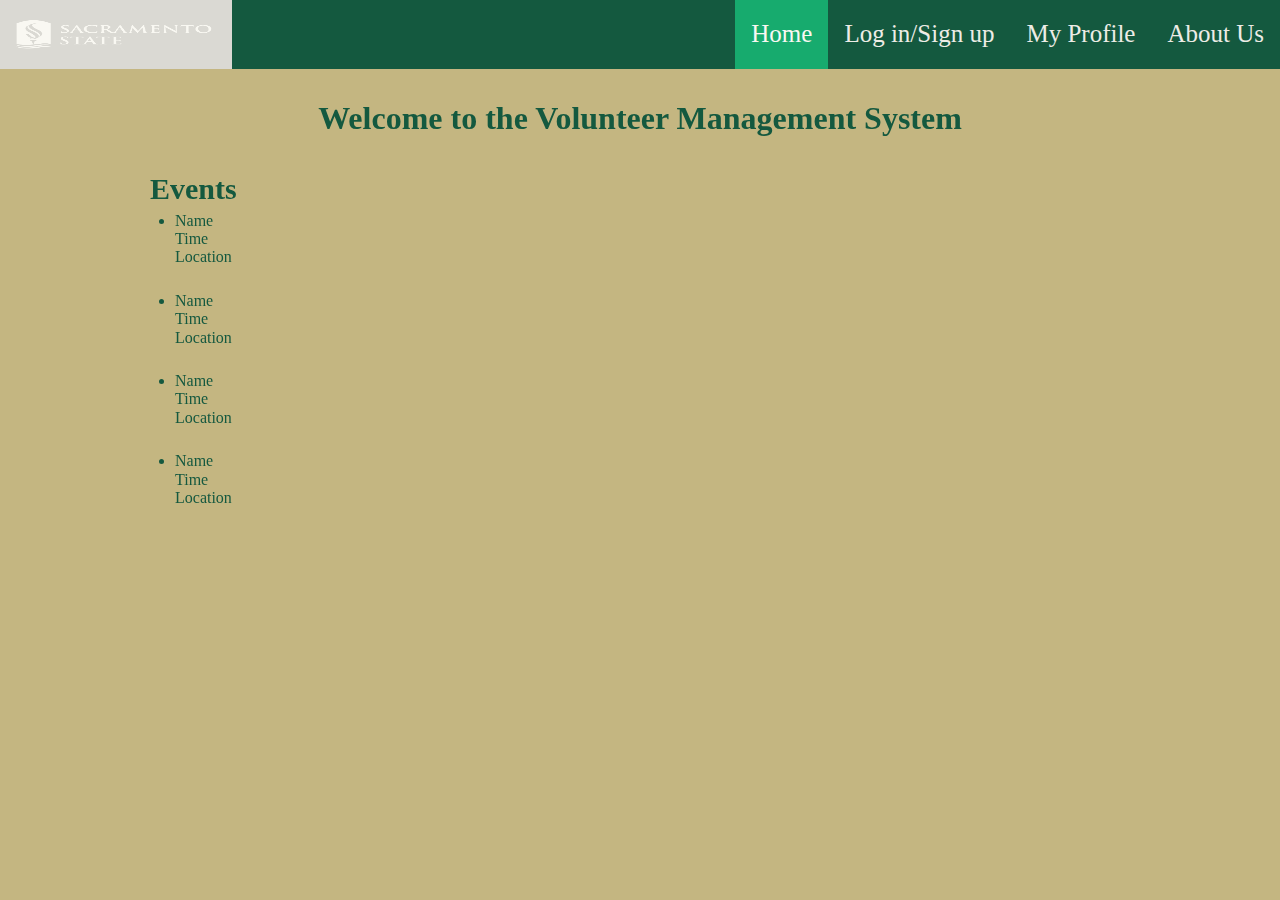
<file: src/main/resources/static/index.html>
<!DOCTYPE html>
<html xmlns:th ="https://www.thymeleaf.org">
  <head>
    <meta charset="utf-8">
    <title>Sacramento State Career Center</title>
    <link rel = "stylesheet" href="normalize.css" type = "text/css">
    <link rel = "stylesheet" href="design.css" type = "text/css">
    <style>
      .testid{
          float: left;
          padding: 0px 0px;

      }
    </style>
  </head>

  <body>
 
  <div class ='topnav'>   
    <a href="./aboutUs.html">About Us</a>
    <a href="./profile.html">My Profile</a>
    <a href="../WRX2-0.github.io/WRXBackend/src/main/resources/templates/login.html">Log in/Sign up</a>
    <a class = "active" href = "./index.html">Home</a>
    <span class ="testid">
        <a href="https://www.csus.edu/student-life/career-center/">
        <img src = "images/whitelogo-stacked.png" class="Sacramento State Logo" width="200px"  height="29px" />
        </span></a>
  </div>
  <h1>Welcome to the Volunteer Management System</h1>

  <h2>Events</h2>
  <!-- Method to get events from database here. Unsure how ATM -->
  <ul id="eventList"></ul>
  <li>Name  Time  Location</li>
  <li>Name  Time  Location</li>
  <li>Name  Time  Location</li>
  <li>Name  Time  Location</li>
  </body>
</html>
</file>
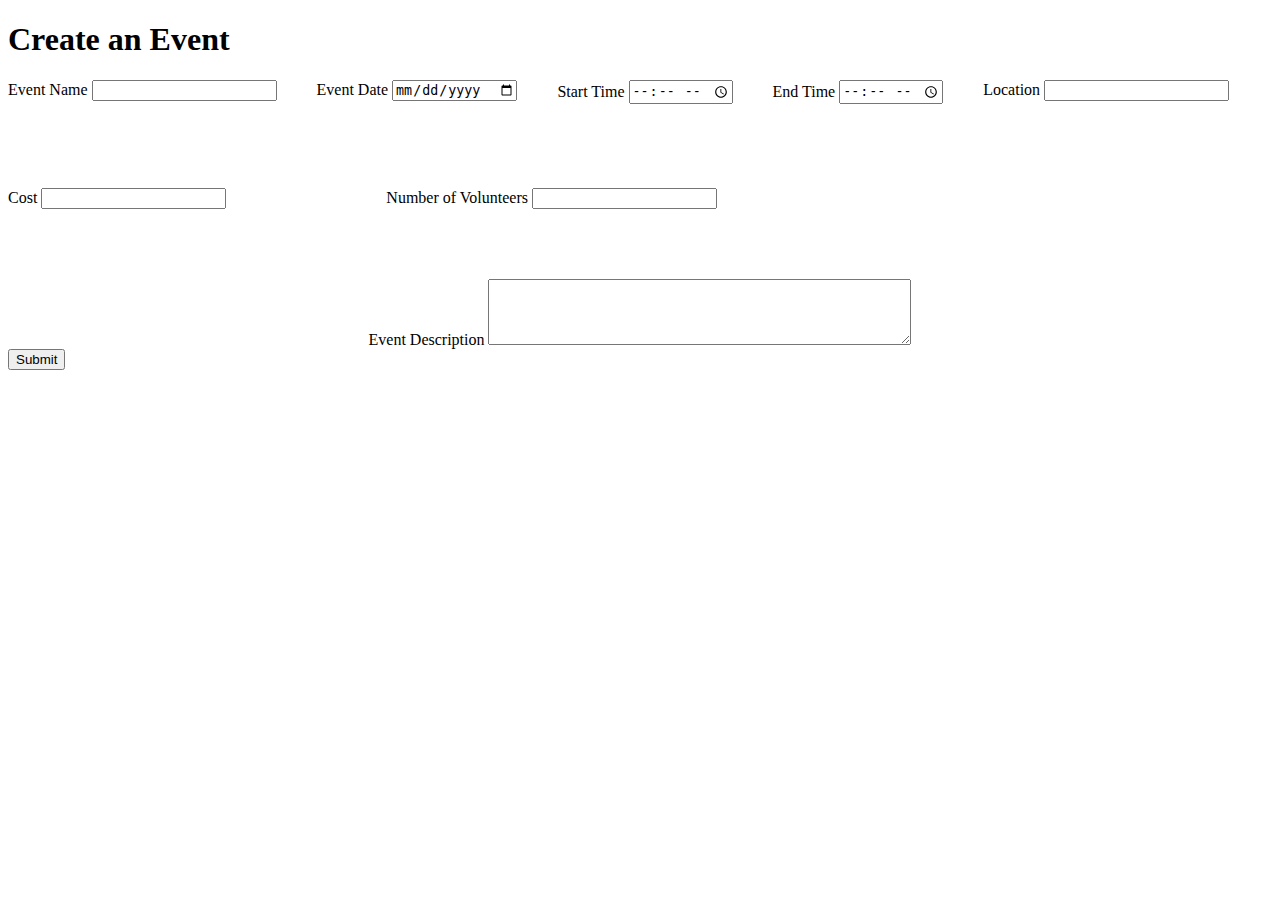
<file: src/main/resources/templates/index.html>
<!DOCTYPE html>
<html xmlns:th ="https://www.thymeleaf.org">
	<head>
    <meta charset="utf-8">
    <title>Form Sumbit</title>
	<link th:href="@{/normalize.css}" rel="stylesheet" type="text/css">
    <link th:href="@{/createEvent.css}" rel="stylesheet" type="text/css">
    <style>
        .testid {
            float: left;
            padding: 0px 0px;
        }
    </style>
</head>
	
	<body>
		
		<h1>Create an Event</h1>
		<form th:action="@{/events/register}" th:method="post" th:object="${userForm}">
			<section>
			<div style = "float:left;margin-right:40px;">
	            <label for = "eventName">Event Name</label>
				<input type ="text" th:field="*{eventName}">
     	   </div>
			
			<div style = "float:left;margin-right:40px;">
         	   <label for = "edate">Event Date</label>
				<input type ="date" th:field="*{edate}">
      		 </div>
			
			<div style = "float:left;margin-right:40px;">
           		<label for = "startTime">Start Time</label>
				<input type ="time" th:field="*{startTime}">
      		</div>
			
			<div style = "float:left;margin-right:40px;">
            	<label for = "endTime">End Time</label>
				<input type ="time" th:field="*{endTime}">
        	</div>
			<div style = "float:left;margin-right:40px;">
            	<label for = "location">Location</label>
				<input type ="text" th:field="*{location}">
       	 	</div>
			</section>
			
			<br><br><br>
			<section>
			<br><br><br>
			
			
			<div style = "float:left;margin-right:160px;">
            	<label for = "cost">Cost</label>
				<input type ="number" th:field="*{cost}">
        	</div>
			
			<div style = "float:left;margin-right:30px;">
            	<label for = "volunteerAmount">Number of Volunteers</label>
				<input type ="number" th:field="*{volunteerAmount}">
        	</div>
			
			<br style="clear:both;">
   			</section>   
			
			<div style = "text-align: center; margin-top: 70px;">
            	<label for = "eventDescription"class = "center-event-input">Event Description</label>
				<textarea rows="4" cols="50" th:field="*{eventDescription}">
				</textarea>
        	</div>
			
			<button type ="submit">Submit</button>
		</form>
	</body>
	
</html>
</file>
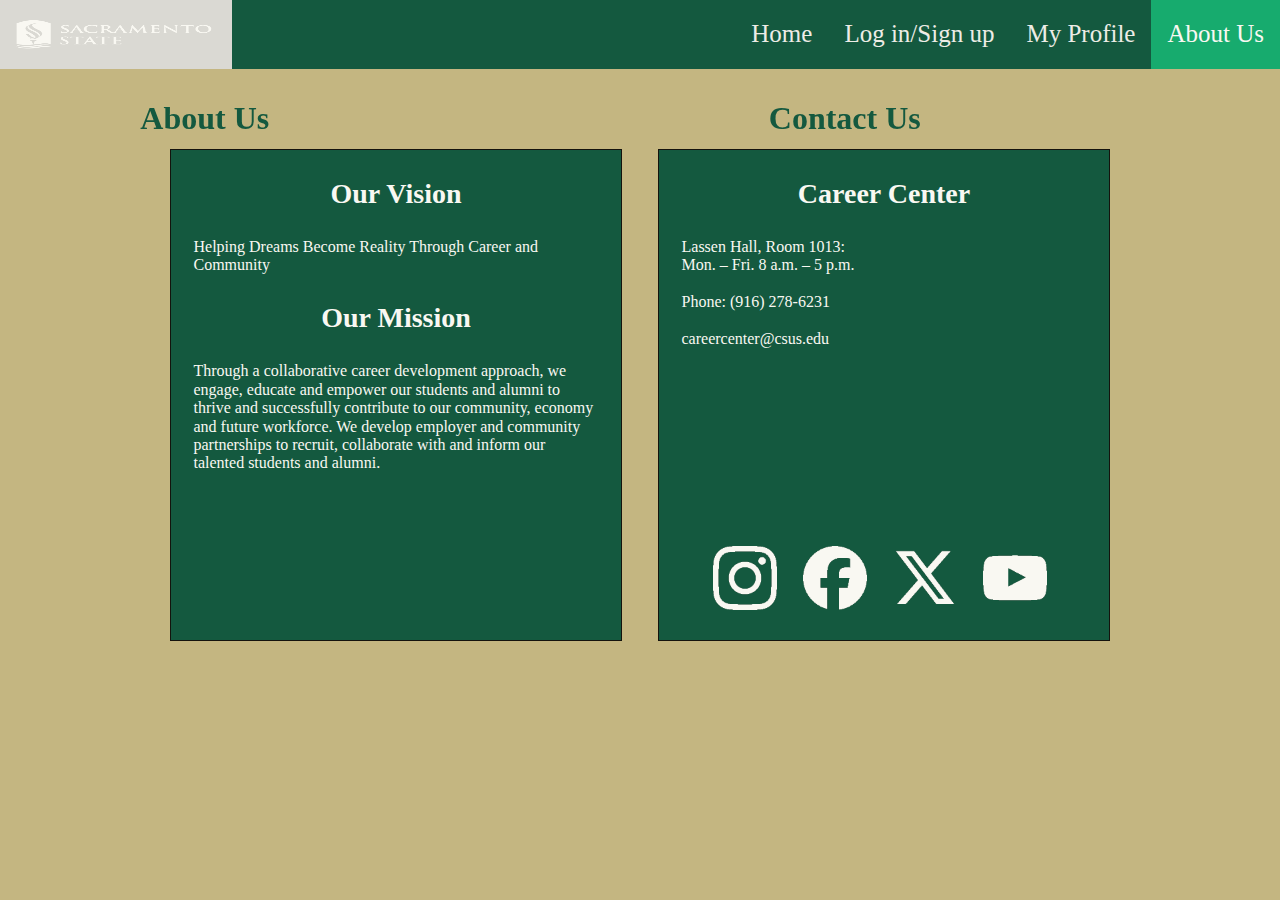
<file: src/main/resources/static/aboutUs.html>
<!DOCTYPE html>
<html xmlns:th ="https://www.thymeleaf.org">
    <head>
        <meta charset="utf-8">
        <title>Sacramento State Career Center</title>
        <link rel="stylesheet" href="normalize.css" type="text/css">
        <link rel = "stylesheet" href="design.css" type = "text/css">
        <style>
            .testid{
                float: left;
                padding: 0px 0px;

            }
        </style>
    </head>

    <body>
   
    <div class ='topnav'>   
        <a class = "active" href="./aboutUs.html">About Us</a>
        <a href="./profile.html">My Profile</a>
        <a href="../WRX2-0.github.io/WRXBackend/src/main/resources/templates/login.html">Log in/Sign up</a>
        <a href = "./index.html">Home</a>
        <span class ="testid">
            <a href="https://www.csus.edu/student-life/career-center/">
            <img src = "images/whitelogo-stacked.png" class="Sacramento State Logo" width="200px"  height="29px" />
            </span></a>
    </div>


    <h1 style="float: left; width: 32%;">About Us</h1>
    <h1>Contact Us</h1>
    
    <div class = 'rectangle'>
        <h3>Our Vision</h3>
        <p style = "color:white;">Helping Dreams Become Reality Through Career and Community</p>
        <h3>Our Mission</h3>
        <p>Through a collaborative career development approach, we engage, educate and empower our students and 
            alumni to thrive and successfully contribute to our community, economy and future workforce. We develop employer and 
            community partnerships to recruit, 
            collaborate with and inform our talented students and alumni.</p>   
    </div>

    <div class = 'rectangle2'>
        <h3>Career Center</h3>
        <p>Lassen Hall, Room 1013:
            <br> Mon. – Fri. 8 a.m. – 5 p.m. 
            <br><br>Phone: (916) 278-6231 
            <br><br>careercenter@csus.edu</p>
        <a href="https://www.instagram.com/sacstatecareer/">   
        <img src = "images/instagram.png" alt="instagram" style="position: absolute; left: 12%; bottom: 6%; width:64px;height:64px;">
            </a>
        <a href="https://www.facebook.com/sacstatecareer/">
        <img src = "images/facebook.png" alt="facebook" style="position: absolute; left: 32%; bottom: 6%; width:64px;height:64px;">
            </a>
        <a href="https://twitter.com/sacstatecareer">
        <img src = "images/twitter.png" alt="twitter" style="position: absolute; left: 52%; bottom: 6%; width:64px;height:64px;">
            </a>
        <a href="https://www.youtube.com/channel/UCZDFrk6TWpcb-Dm1lfcgoJw">
        <img src="images/youtube.png" alt="youtube" style="position: absolute; left: 72%; bottom: 6%; width:64px;height:64px;">
            </a>
    </div>


</html>
</file>
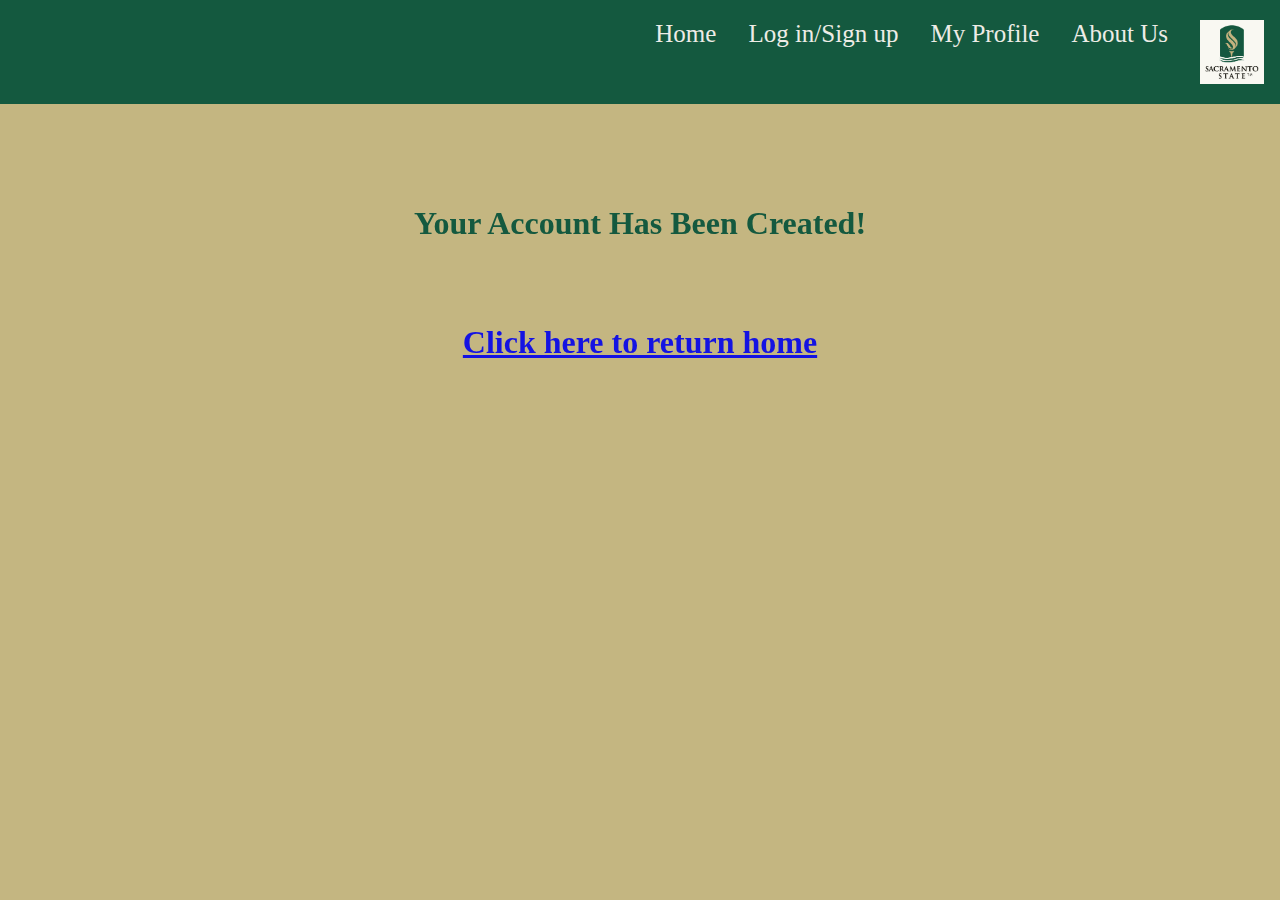
<file: src/main/resources/static/createdAccount.html>
<!DOCTYPE html>
<html xmlns:th ="https://www.thymeleaf.org">
    <head>
        <meta charset="utf-8">
        <title>SignUpSuc</title>
        <link rel = "stylesheet" href="normalize.css" type = "text/css">
        <link rel = "stylesheet" href="design.css" type = "text/css">

<div class ='topnav'>
       <header class="header">
	 <a href="https://www.csus.edu/student-life/career-center/">   
        <img src = "images/SacramentoStateLogo.png" class="Sacramento State Logo" width="64"  height="64" />
        </a>
        <a href="./aboutUs.html">About Us</a>
        <a href="./profile.html">My Profile</a>
        <a href="../WRX2-0.github.io/WRXBackend/src/main/resources/templates/login.html">Log in/Sign up</a>
        <a href = "./index.html">Home</a>
    </div>

<h1 style="top: 80px;">Your Account Has Been Created!</h1>

<h1 style="top: 140px;"><a href="./index.html">Click here to return home</a></h1>
</file>
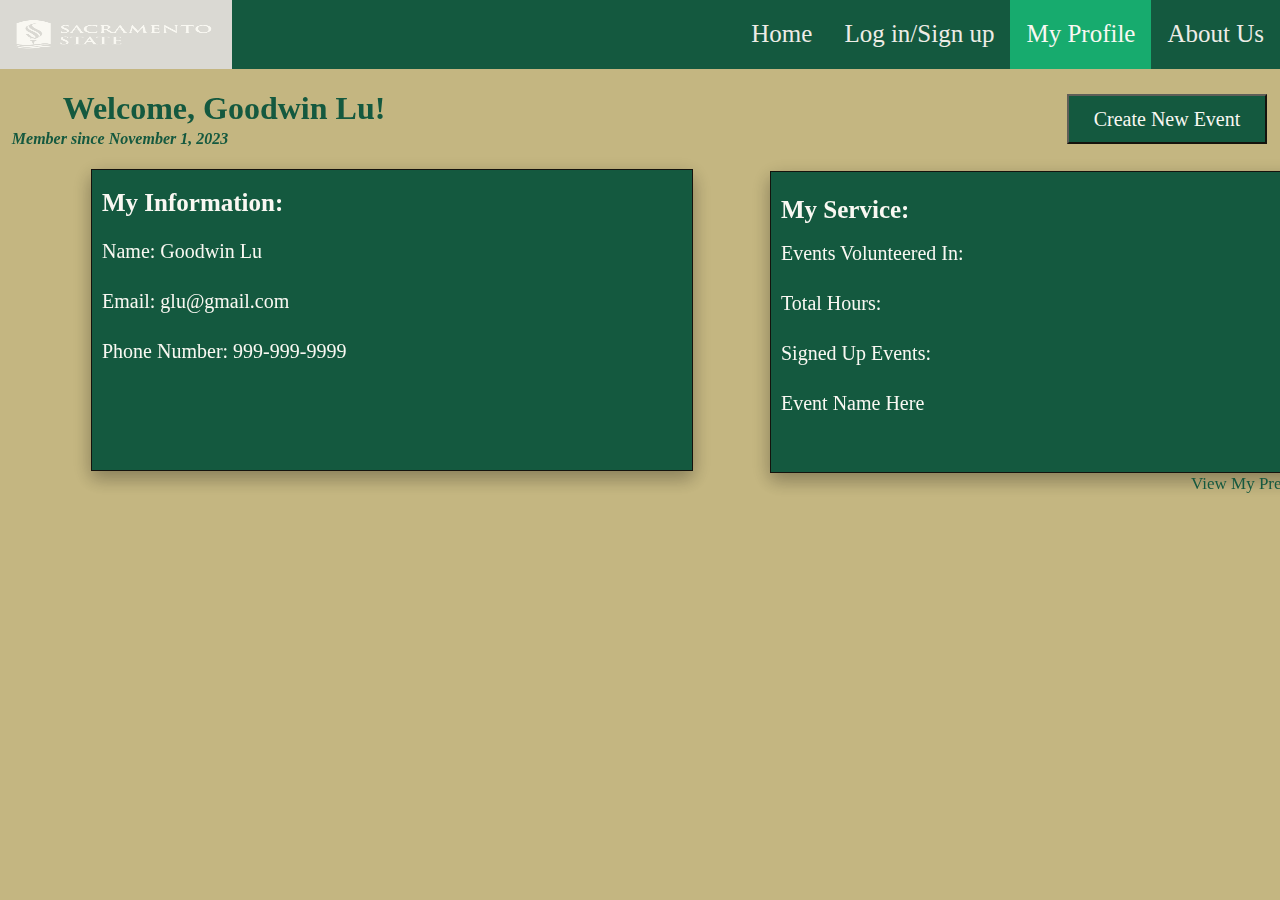
<file: src/main/resources/static/profile.html>
<!DOCTYPE html>
<html xmlns:th ="https://www.thymeleaf.org">
    <head>
        <meta charset="utf-8">
        <title>Sacramento State Career Center</title>
        <link rel = "stylesheet" href="normalize.css" type = "text/css">
        <link rel = "stylesheet" href="profile.css" type = "text/css">
        <style>
            .testid{
                float: left;
                padding: 0px 0px;

            }
        </style>
    </head>

    <body>
   
    <div class ='topnav'>   
        <a th:href="@{/aboutUs.html}">About Us</a>
        <a class = "active" href="./profile.html">My Profile</a>
        <a href="../WRX2-0.github.io/WRXBackend/src/main/resources/templates/login.html">Log in/Sign up</a>
        <a href = "./index.html">Home</a>
        <span class ="testid">
            <a href="https://www.csus.edu/student-life/career-center/">
            <img src = "images/whitelogo-stacked.png" class="Sacramento State Logo" width="200px"  height="29px" />
            </span></a>
    </div>


    <h1>Welcome, Goodwin Lu!</h1>
    <h4> <i>Member since November 1, 2023</i></h4>

    <a th:href="@{/}">
        <button class="button">Create New Event</button>
    </a>
    <div class = 'box1'> 
        <h3>My Information:</h3>
        <p>Name: Goodwin Lu</p>
        <p id = "p2">Email: glu@gmail.com</p>
        <p id = "p3">Phone Number: 999-999-9999</p>
    </div>
    
    <div class = 'box2'>
        <h2>My Service:</h2>
        <p id = "p4">Events Volunteered In:</p>
        <p id = "p5">Total Hours:</p>
        <p id = "p6">Signed Up Events:</p>
        <p id = "p7">Event Name Here</p>
        <p id = "p8">View My Previous Events</p>
    </div>
    
    
</body>    
</html>
</file>
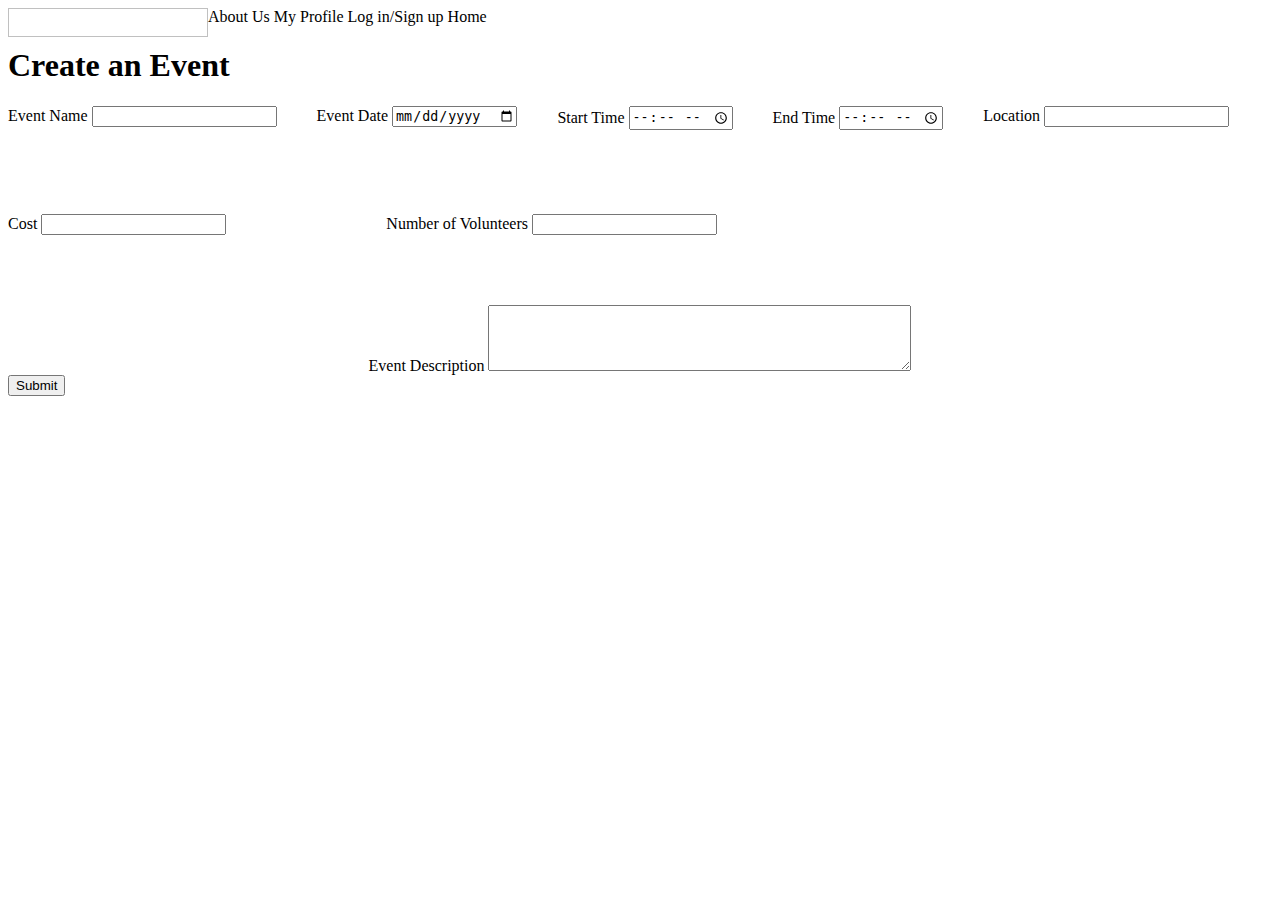
<file: src/main/resources/templates/addEvent.html>
<!DOCTYPE html>
<html xmlns:th ="https://www.thymeleaf.org">
	<head>
    <meta charset="utf-8">
    <title>Form Sumbit</title>
	<link th:href="@{/normalize.css}" rel="stylesheet" type="text/css">
    <link th:href="@{/createEvent.css}" rel="stylesheet" type="text/css">
	<link th:href="@{/design.css}" rel="stylesheet" type="text/css">
    <style>
        .testid {
            float: left;
            padding: 0px 0px;
        }
    </style>
</head>
	
	<body> 

		<div class ='topnav'>   
			<a th:href="@{./aboutUs.html}">About Us</a>
			<a th:href="@{./profile.html}">My Profile</a>
			<a th:href="@{./login.html}">Log in/Sign up</a>
			<a th:href = "@{./index.html}">Home</a>
			<span class ="testid">
				<a href="https://www.csus.edu/student-life/career-center/">
					<img th:src="@{/whitelogo-stacked.png}" class="Sacramento State Logo" width="200px" height="29px" />
				</span></a>
		</div>
		
		<h1>Create an Event</h1>
		<form th:action="@{/events/register}" th:method="post" th:object="${userForm}">
			<section>
			<div style = "float:left;margin-right:40px;">
	            <label for = "eventName">Event Name</label>
				<input type ="text" th:field="*{eventName}">
     	   </div>
			
			<div style = "float:left;margin-right:40px;">
         	   <label for = "edate">Event Date</label>
				<input type ="date" th:field="*{edate}">
      		 </div>
			
			<div style = "float:left;margin-right:40px;">
           		<label for = "startTime">Start Time</label>
				<input type ="time" th:field="*{startTime}">
      		</div>
			
			<div style = "float:left;margin-right:40px;">
            	<label for = "endTime">End Time</label>
				<input type ="time" th:field="*{endTime}">
        	</div>
			<div style = "float:left;margin-right:40px;">
            	<label for = "location">Location</label>
				<input type ="text" th:field="*{location}">
       	 	</div>
			</section>
			
			<br><br><br>
			<section>
			<br><br><br>
			
			
			<div style = "float:left;margin-right:160px;">
            	<label for = "cost">Cost</label>
				<input type ="number" th:field="*{cost}">
        	</div>
			
			<div style = "float:left;margin-right:30px;">
            	<label for = "volunteerAmount">Number of Volunteers</label>
				<input type ="number" th:field="*{volunteerAmount}">
        	</div>
			
			<br style="clear:both;">
   			</section>   
			
			<div style = "text-align: center; margin-top: 70px;">
            	<label for = "eventDescription"class = "center-event-input">Event Description</label>
				<textarea rows="4" cols="50" th:field="*{eventDescription}">
				</textarea>
        	</div>
			
			<button type ="submit">Submit</button>
		</form>
	</body>
	
</html>
</file>
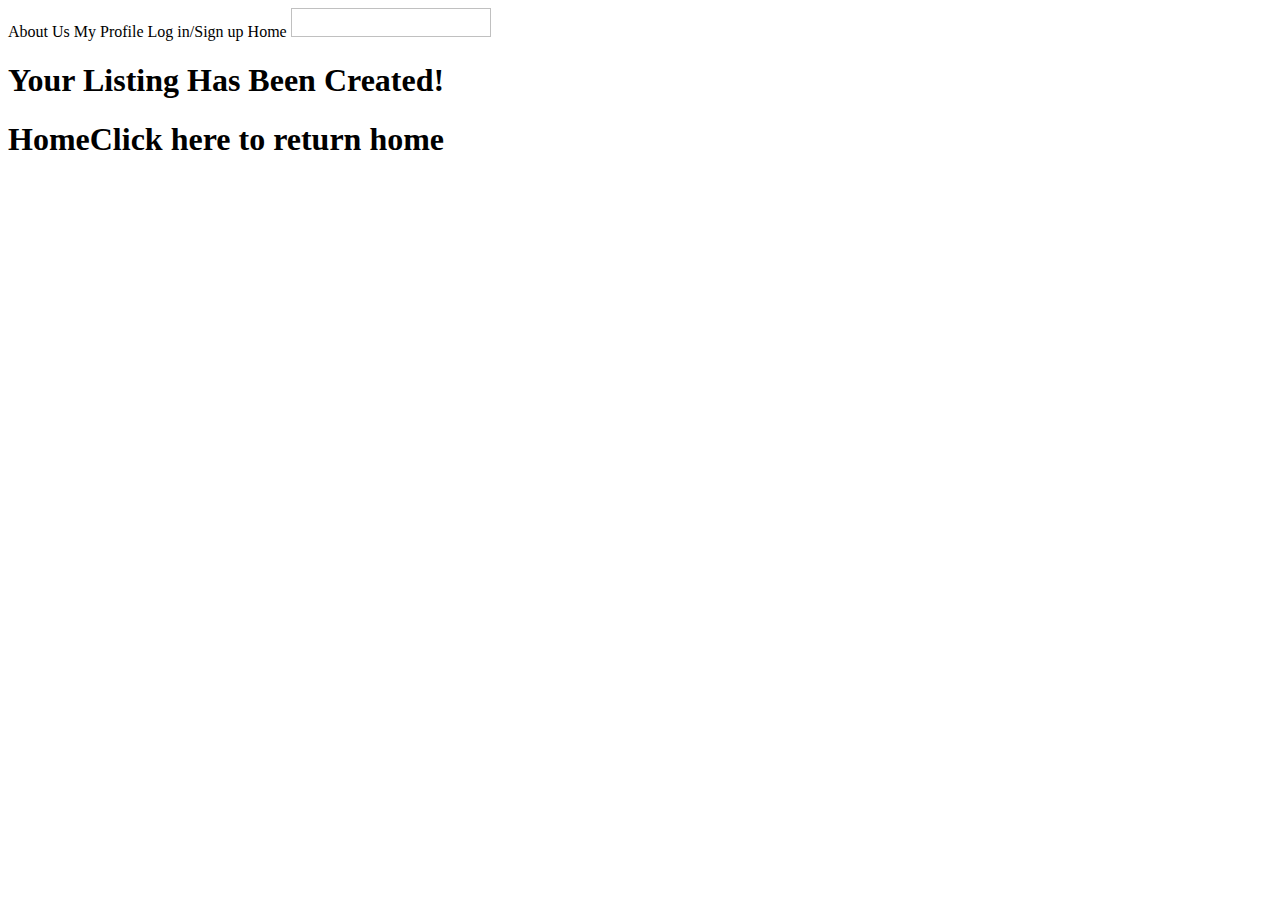
<file: src/main/resources/templates/createdListing.html>
<!DOCTYPE html>
<html xmlns:th="https://www.thymeleaf.org">
<head>
    <meta charset="utf-8">
    <title>SignUpSuc</title>
    <link th:href="@{/normalize.css}" rel="stylesheet" type="text/css">
    <link th:href="@{/design.css}" rel="stylesheet" type="text/css">
</head>
<body>
    <div class="topnav" th:action="@{/}" th:method="get">
        <a th:href="@{./aboutUs.html}">About Us</a>
        <a th:href="@{./profile.html}">My Profile</a>
        <a th:href="@{./login.html}">Log in/Sign up</a>
        <a th:href="@{./index.html}">Home</a>
        <span class="testid">
            <a href="https://www.csus.edu/student-life/career-center/">
                <img th:src="@{/whitelogo-stacked.png}" class="Sacramento State Logo" width="200px" height="29px"/>
            </a>
        </span>
    </div>

    <h1 style="top: 80px;">Your Listing Has Been Created!</h1>

    <h1 th:text = "${event_name}"></h1>

    <h1 style="top: 140px;"><a th:href="@{./index.html}">Home</a>Click here to return home</a></h1>
</body>
</html>
</file>
<file: src/main/resources/static/design.css>
body{
    background-color: #C4B681;
    opacity: 0.9;
    margin:0;
}

/* Add a  background color to the top navigation */
.topnav{
    background-color: #004E38;
    overflow: hidden;
}
.topnav img {
    float:left;
}
/* Style of the links in the bar */
.topnav a{
    float: right;
    color: #f2f2f2;
    text-align: center;
    padding: 20px 16px;
    text-decoration: none;
    font-size: 25px;
}
/* changes colors of links while hovering */
.topnav a:hover {
    background-color: #ddd;
    color: #004E38;
}
/*active link */
.topnav a.active {
    background-color: #04AA6D;
    color: white;
}

h1{
    color: #004E38;
    text-align: center;
    position: relative;
    top: 10px; 
}
h2{
    color: #004E38;
    text-align: left;
    position: relative;
    top: 20px;
    left: 150px;
    font-size: 30px;
    font-weight: bold; 
}
li{
    color: #004E38;
    text-align: left;
    position: relative;
    left: 150px;
    word-spacing: 100vw;
    margin: 25px;
}
.rectangle {
    width: 450px;
    height: 490px;
    position: fixed;
    left: 170px;
    flex-shrink: 0;
    border-radius: var(--Number, 0px); border: 1px solid #000; background: #004E38; 
}
.rectangle2 {
    width: 450px;
    height: 490px;
    position: fixed;
    right: 170px;
    flex-shrink: 0;
    border-radius: var(--Number, 0px); border: 1px solid #000; background: #004E38; 
}
h3 {
    text-align: center;
    color:white;
    font-style: normal;
    font-weight: 800;
    line-height: normal; 
    font-size:28px;
}
h4 {
    text-align: center;
    color:white;
    font-style: normal;
    font-weight: 800;
    line-height: normal; 
}
p{
    color:white;
    margin-right: 5%;
    margin-left: 5%;
}
</file>
<file: src/main/resources/static/profile.css>
body{
    background-color: #C4B681;
    opacity: 0.9;
    margin:0;
}

/* Add a  background color to the top navigation */
.topnav{
    background-color: #004E38;
    overflow: hidden;
}
.topnav img{
    float:left;
}
/* Style of the links in the bar */
.topnav a{
    float: right;
    color: #f2f2f2;
    padding: 20px 16px;
    text-decoration: none;
    font-size: 25px;
}
/* changes colors of links while hovering */
.topnav a:hover {
    background-color: #ddd;
    color: #004E38;
}
/*active link */
.topnav a.active {
    background-color: #04AA6D;
    color: white;
}


h1{
    color: #004E38;
    text-align: center;
    position: relative;
    float: left; width: 35%;
    
}
h2{
    color:white;
    left: 10px;
    font-size:25px;
    bottom: 227px;
    
    position: absolute;
}


h3{
    color:white;
    left: 10px;
    font-size:25px;
    bottom: 227px;
    
    position: absolute;
}
h4{
    color: #004E38;
    text-align: center;
    position: relative;
    top: 40px;
    float: left; width: 30%;
    right: 520px;
}

.box1{
    width: 600px;
    height: 300px;
    position: relative;
    left: 91px;
    top: 100px;
    flex-shrink: 0;
    border-radius: var(--Number, 0px); border: 1px solid #000; background: #004E38; 
    box-shadow: 0 8px 16px 0 rgba(0,0,0,0.2), 0 6px 20px 0 rgba(0,0,0,0.19);
}

.box2{
    width: 600px;
    height: 300px;
    position: relative;
    left: 770px;
    bottom: 200px;
    flex-shrink: 0;
    border-radius: var(--Number, 0px); border: 1px solid #000; background: #004E38; 
    box-shadow: 0 8px 16px 0 rgba(0,0,0,0.2), 0 6px 20px 0 rgba(0,0,0,0.19);
}
 p{
    color:white;
    float: left;
    top: 50px;
    left: 10px; 
    font-size:20px;

    position: absolute;
 }

 #p2{
    top: 100px;
 }
 #p3{
    top: 150px;
 }
 #p4{
    top: 50px;
 }
 #p5{
    top: 100px;
 }
 #p6{
    top: 150px;
 }
 #p7{
    top: 200px;
 }
 #p8{
    color: #004E38;
    top: 285px;
    font-size: 17px;
    left:420px;
 }
 #p8:hover{
    text-decoration: underline;
 }

 .button {
    background-color:#004E38; 
    color:  white;
    font-size: 20px;
    height: 50px;
    width: 200px;
    float: left;
    position: relative;
    left: 235px;
    top: 25px;
  }
  .button:hover {
    box-shadow: 0 12px 16px 0 rgba(0,0,0,0.24), 0 17px 50px 0 rgba(0,0,0,0.19);
  }
</file>
